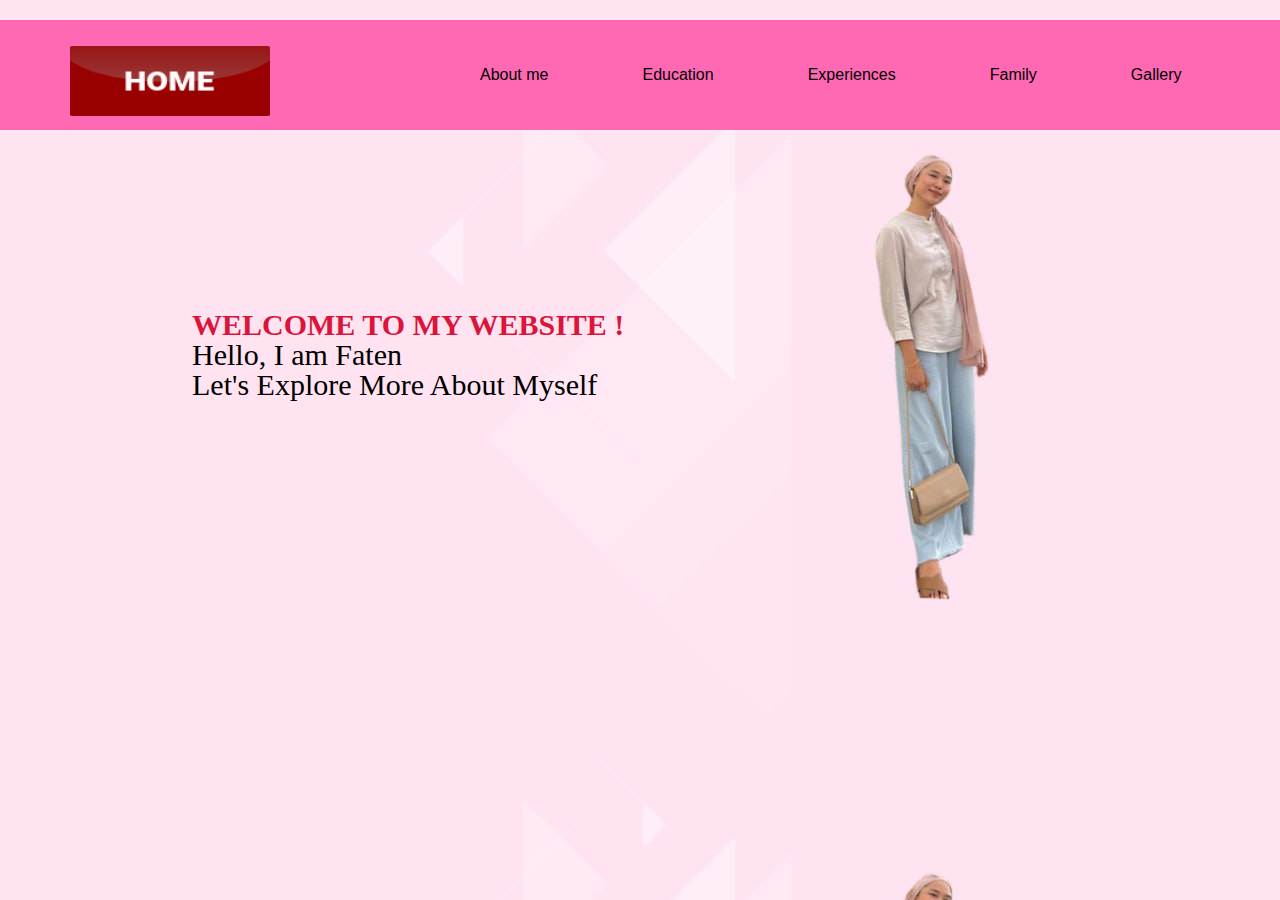
<file: index.html>
<html>
<head>
  <meta charset="utf-8">
  <meta name="viewport" content="width=device-width, initial-scale=1">
  <title>Personal Website</title>
  <link rel="stylesheet" href="style.css">
  <style>
    body
    {
      background-image: url(IMAGES/main_bg.jpg);
    }
  </style>
</head>

<body>

  <header class="navigation">
    <ul>
      <li><a href="index.html"><img src="IMAGES/button_home (2).png" alt="logo" height="70px" width="50px"></li>
      <li><a href="aboutme.html">About me</a></li>
      <li><a href="education.html">Education</a></li>
      <li><a href="experience.html">Experiences</a></li>
      <li><a href="family.html">Family</a></li>
      <li><a href="gallery.html">Gallery</a></li>
    </ul>
  </header>


  <div class="c1">
    <p class="cc1">
      <b style="color:crimson">WELCOME TO MY WEBSITE !</b> <br>
      Hello, I am Faten<br>
      Let's Explore More About Myself
    </p>
  </div>

</body>
</html>
</file>
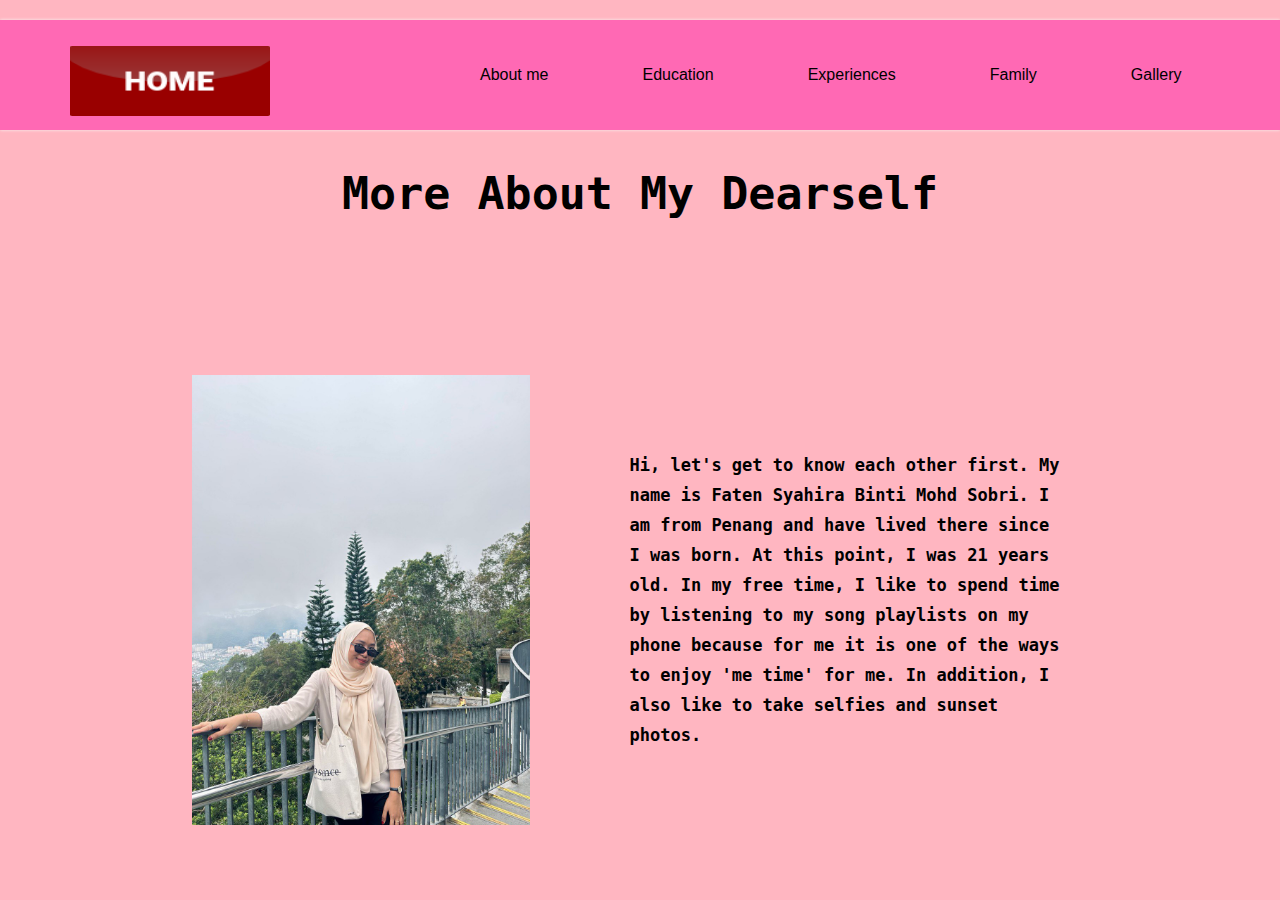
<file: aboutme.html>
<html>
<head>
  <meta charset="utf-8">
  <meta name="viewport" content="width=device-width, initial-scale=1">
  <title>Personal Website</title>
  <link rel="stylesheet" href="style.css">
  <style>
    body
    {
      background-color:lightpink;
    }
  </style>
</head>

<body>

  <header class="navigation">
    <ul>
      <li><a href="index.html"><img src="IMAGES/button_home (2).png" alt="logo" height="70px" width="50px"></li>
      <li><a href="aboutme.html">About me</a></li>
      <li><a href="education.html">Education</a></li>
      <li><a href="experience.html">Experiences</a></li>
      <li><a href="family.html">Family</a></li>
      <li><a href="gallery.html">Gallery</a></li>
    </ul>
  </header>

  <h2 style="font-size: 45px; color: black; text-align: center; font-family: monospace;"><b>More About My Dearself</b></h2>

  <div class="a1">
    <p class="aa1">
    <img src="IMAGES/aboutme1.jpg">

<b>Hi, let's get to know each other first. My name is Faten Syahira Binti Mohd Sobri. I am from Penang and have lived there since I was born. At this point, I was 21 years old. In my free time, I like to spend time by listening to my song playlists on my phone because for me it is one of the ways to enjoy 'me time' for me. In addition, I also like to take selfies and sunset photos.</b>
</p>




  </body>
  </html>
</file>
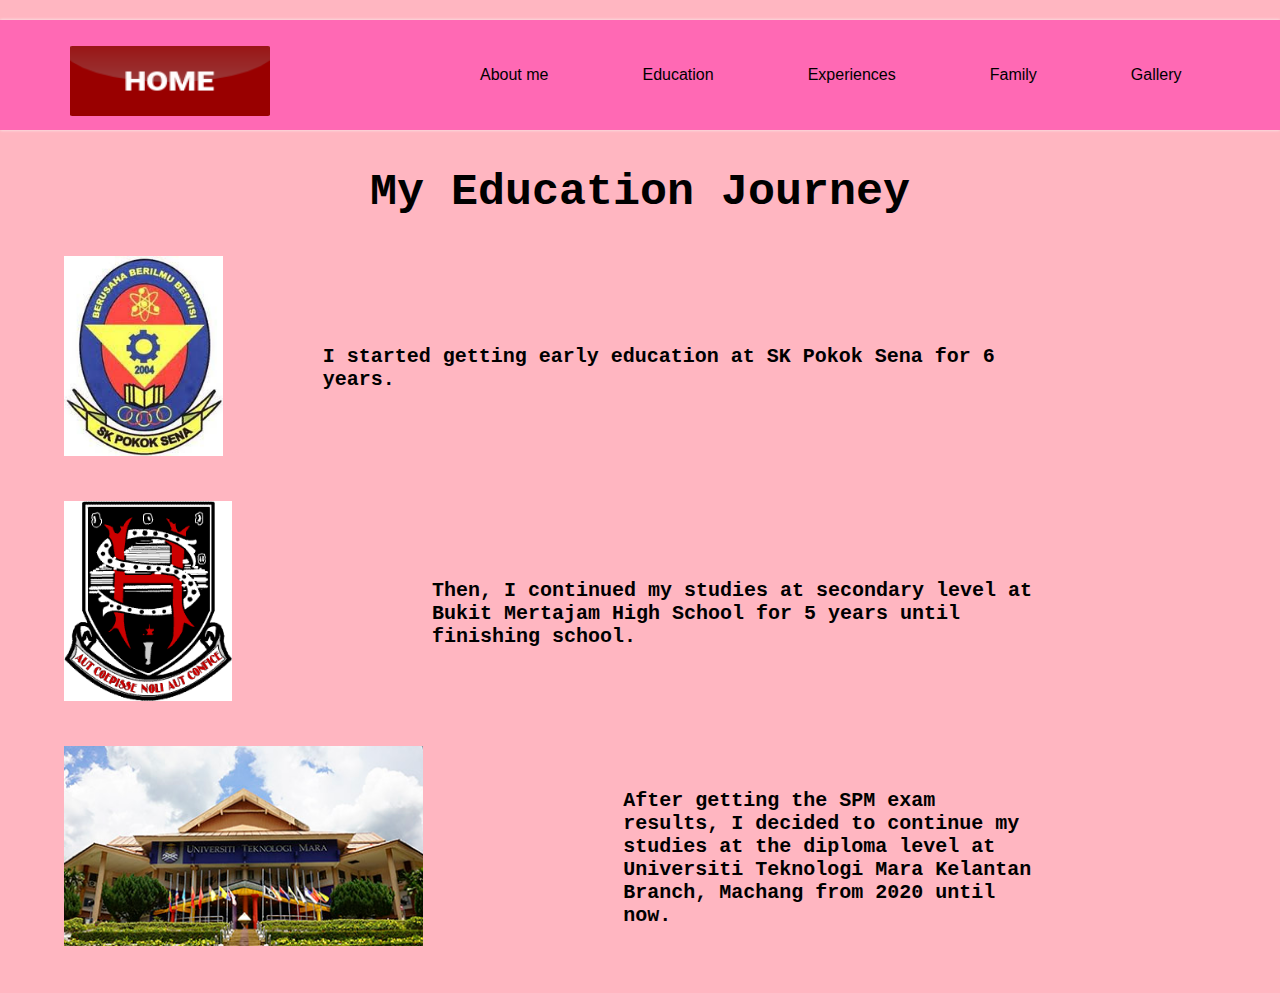
<file: education.html>
<html>
<head>
  <meta charset="utf-8">
  <meta name="viewport" content="width=device-width, initial-scale=1">
  <title>Personal Website</title>
  <link rel="stylesheet" href="style.css">
  <style>
    body
    {
      background-color: lightpink;
    }
  </style>
</head>

<body>

  <header class="navigation">
    <ul>
      <li><a href="index.html"><img src="IMAGES/button_home (2).png" alt="logo" height="70px" width="50px"></li>
      <li><a href="aboutme.html">About me</a></li>
      <li><a href="education.html">Education</a></li>
      <li><a href="experience.html">Experiences</a></li>
      <li><a href="family.html">Family</a></li>
      <li><a href="gallery.html">Gallery</a></li>
    </ul>
  </header>

  <h2 style="font-size: 45px; color: black; text-align: center; font-family: monospace;"><b>My Education Journey</b></h2>

  <div class="b1">
    <p class="bb1">
    <img src="IMAGES/edu3.jpg"> 
    
    <b>I started getting early education at SK Pokok Sena for 6 years.</b>
    </p>
</p>
<p class="bb2">
    <img src="IMAGES/edu2.png"><br>

    <b>Then, I continued my studies at secondary level at Bukit Mertajam High School for 5 years until finishing school.</b>
</p>
    
    <p class="bb3"><img src="IMAGES/edu1.jpg"><br>

    <b>After getting the SPM exam results, I decided to continue my studies at the diploma level at Universiti Teknologi Mara Kelantan Branch, Machang from 2020 until now.</b>
</p>

  </div>


  </body>
  </html>
</file>
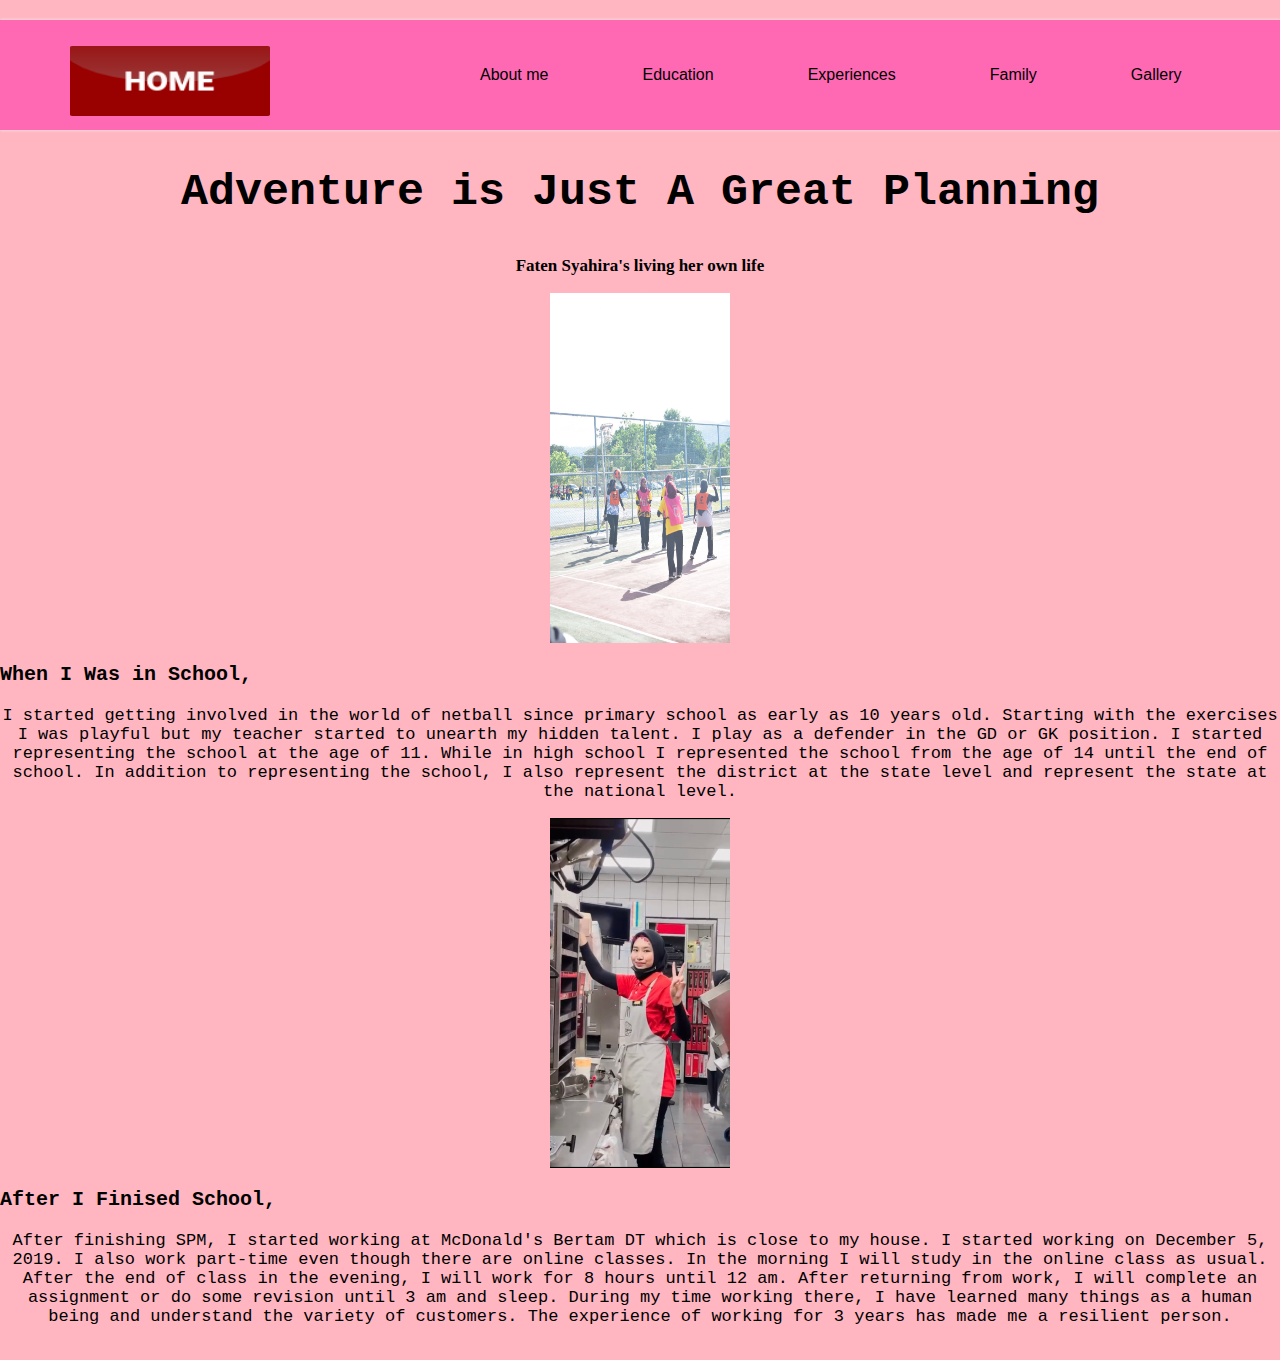
<file: experience.html>
<html>
<head>
  <meta charset="utf-8">
  <meta name="viewport" content="width=device-width, initial-scale=1">
  <title>Personal Website</title>
  <link rel="stylesheet" href="style.css">
  <style>
    body
    {
      background-color:lightpink;
    }
  </style>
</head>

<body>

  <header class="navigation">
    <ul>
      <li><a href="index.html"><img src="IMAGES/button_home (2).png" alt="logo" height="70px" width="50px"></li>
      <li><a href="aboutme.html">About me</a></li>
      <li><a href="education.html">Education</a></li>
      <li><a href="experience.html">Experiences</a></li>
      <li><a href="family.html">Family</a></li>
      <li><a href="gallery.html">Gallery</a></li>
    </ul>
  </header>

  <h2 style="font-size: 45px; color: black; text-align: center; font-family: monospace;"><b>Adventure is Just A Great Planning</b></h2>

  <p style="font-size: 17px; color: black; text-align:center; "><b>Faten Syahira's living her own life</b></p>

  <center><p><img src="IMAGES/experience1.jpg" style="width: 180px; height: 350px; float: center;"</p></center>
  <p style="font-size: 20px; color: black; font-family: monospace;"><b>When I Was in School,</b></p>


  <p style="font-size: 17px; color: black; text-align:center; font-family: monospace">I started getting involved in the world of netball since primary school as early as 10 years old. Starting with the exercises I was playful but my teacher started to unearth my hidden talent. I play as a defender in the GD or GK position. I started representing the school at the age of 11. While in high school I represented the school from the age of 14 until the end of school. In addition to representing the school, I also represent the district at the state level and represent the state at the national level.</p>

  <center><p><img src="IMAGES/experince2.jpg" style="width: 180px; height: 350px; float: center;"</p></center>
  <p style="font-size: 20px; color: black; font-family: monospace"><b>After I Finised School,</b></p>
  <p style="font-size: 17px; color: black; text-align:center; font-family: monospace">After finishing SPM, I started working at McDonald's Bertam DT which is close to my house. I started working on December 5, 2019. I also work part-time even though there are online classes. In the morning I will study in the online class as usual. After the end of class in the evening, I will work for 8 hours until 12 am. After returning from work, I will complete an assignment or do some revision until 3 am and sleep. During my time working there, I have learned many things as a human being and understand the variety of customers. The experience of working for 3 years has made me a resilient person.</p>

</body>
</html>
</file>
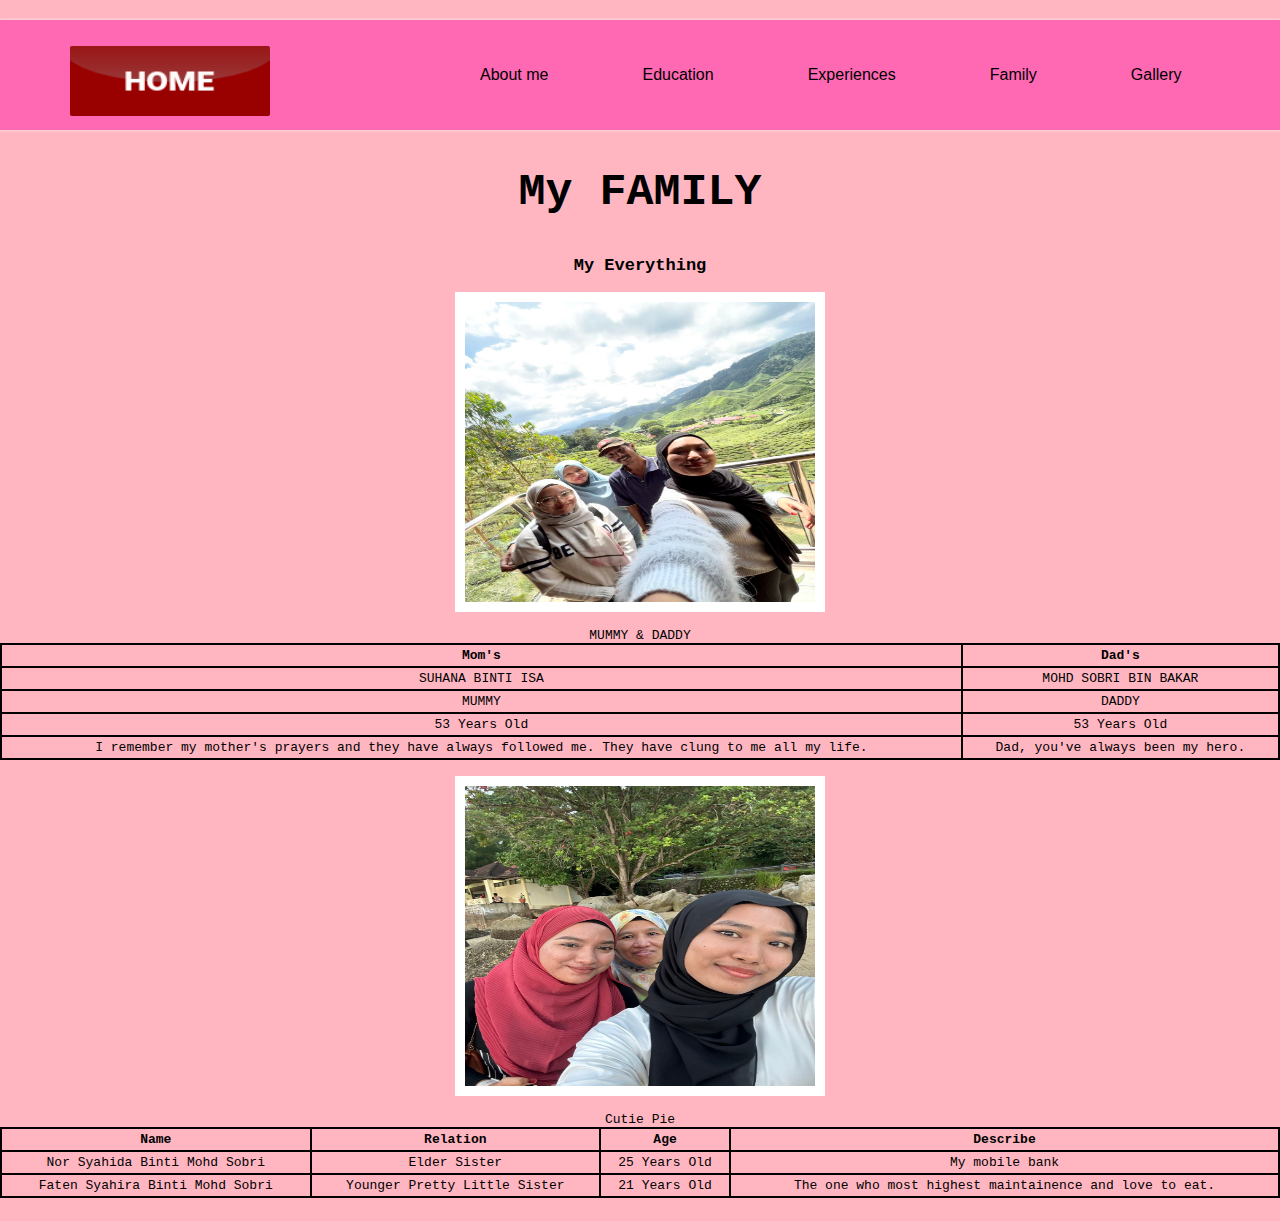
<file: family.html>
<html>
<head>
  <meta charset="utf-8">
  <meta name="viewport" content="width=device-width, initial-scale=1">
  <title>Personal Website</title>
  <link rel="stylesheet" href="style.css">
  <style>
    body
    {
      background-color:lightpink;
    }
  </style>
</head>

<body>

  <header class="navigation">
    <ul>
      <li><a href="index.html"><img src="IMAGES/button_home (2).png" alt="logo" height="70px" width="50px"></li>
      <li><a href="aboutme.html">About me</a></li>
      <li><a href="education.html">Education</a></li>
      <li><a href="experience.html">Experiences</a></li>
      <li><a href="family.html">Family</a></li>
      <li><a href="gallery.html">Gallery</a></li>
    </ul>
  </header>

  <h2 style="font-size: 45px; color: black; text-align: center; font-family: monospace;"><b>My FAMILY</b></h2>
  <p style="font-size: 17px; color: black; text-align:center; font-family: monospace"><b>My Everything</b></p>

  <center><p><img src="IMAGES/family1.jpg" style="width: 350px; height: 300px; float: center; border: 10px solid white;"</p></center>

  <style>
    Table, th, tr, td
    {
      border: 2px solid;
      border-collapse: collapse;
    }
    th, td
    {
      padding: 3px;
    }
    tr: hover
    {
      background-color: yellow;
    }
  </style>

  <table style="font-family: monospace; text-align: center; width:100%">
    <caption>MUMMY & DADDY</caption>

  <tr>
    <th>Mom's</th>
    <th>Dad's</th>
  </tr>
  <tr>
    <td>SUHANA BINTI ISA</td>
    <td>MOHD SOBRI BIN BAKAR</td>
  </tr>
  <tr>
    <td>MUMMY</td>
    <td>DADDY</td>
  </tr>
  <tr>
    <td>53 Years Old</td>
    <td>53 Years Old</td>
  </tr>
  <tr>
    <td>I remember my mother's prayers and they have always followed me. They have clung to me all my life.</td>
    <td>Dad, you've always been my hero.</td>
  </tr>
</table>

  <center><p><img src="IMAGES/family2.jpg" style="width: 350px; height: 300px; float: center; border: 10px solid white;"</p></center>

</style>
  <table style=" font-family: monospace; text-align: center; width: 100%">
    <caption>Cutie Pie</caption>
    
  <tr>
    <th>Name</th>
    <th>Relation</th>
    <th>Age</th>
    <th>Describe</th>
  </tr>
  <tr>
    <td>Nor Syahida Binti Mohd Sobri</td>
    <td>Elder Sister</td>
    <td>25 Years Old</td>
    <td>My mobile bank</td>
  </tr>
  <tr>
    <td>Faten Syahira Binti Mohd Sobri</td>
    <td>Younger Pretty Little Sister</td>
    <td>21 Years Old</td>
    <td>The one who most highest maintainence and love to eat.</td>
  </tr>
  
    <style>
    tr:hover
    {
      background-color: palevioletred;
    }
  </style>
  </table>




  

</body>
</html>
</file>
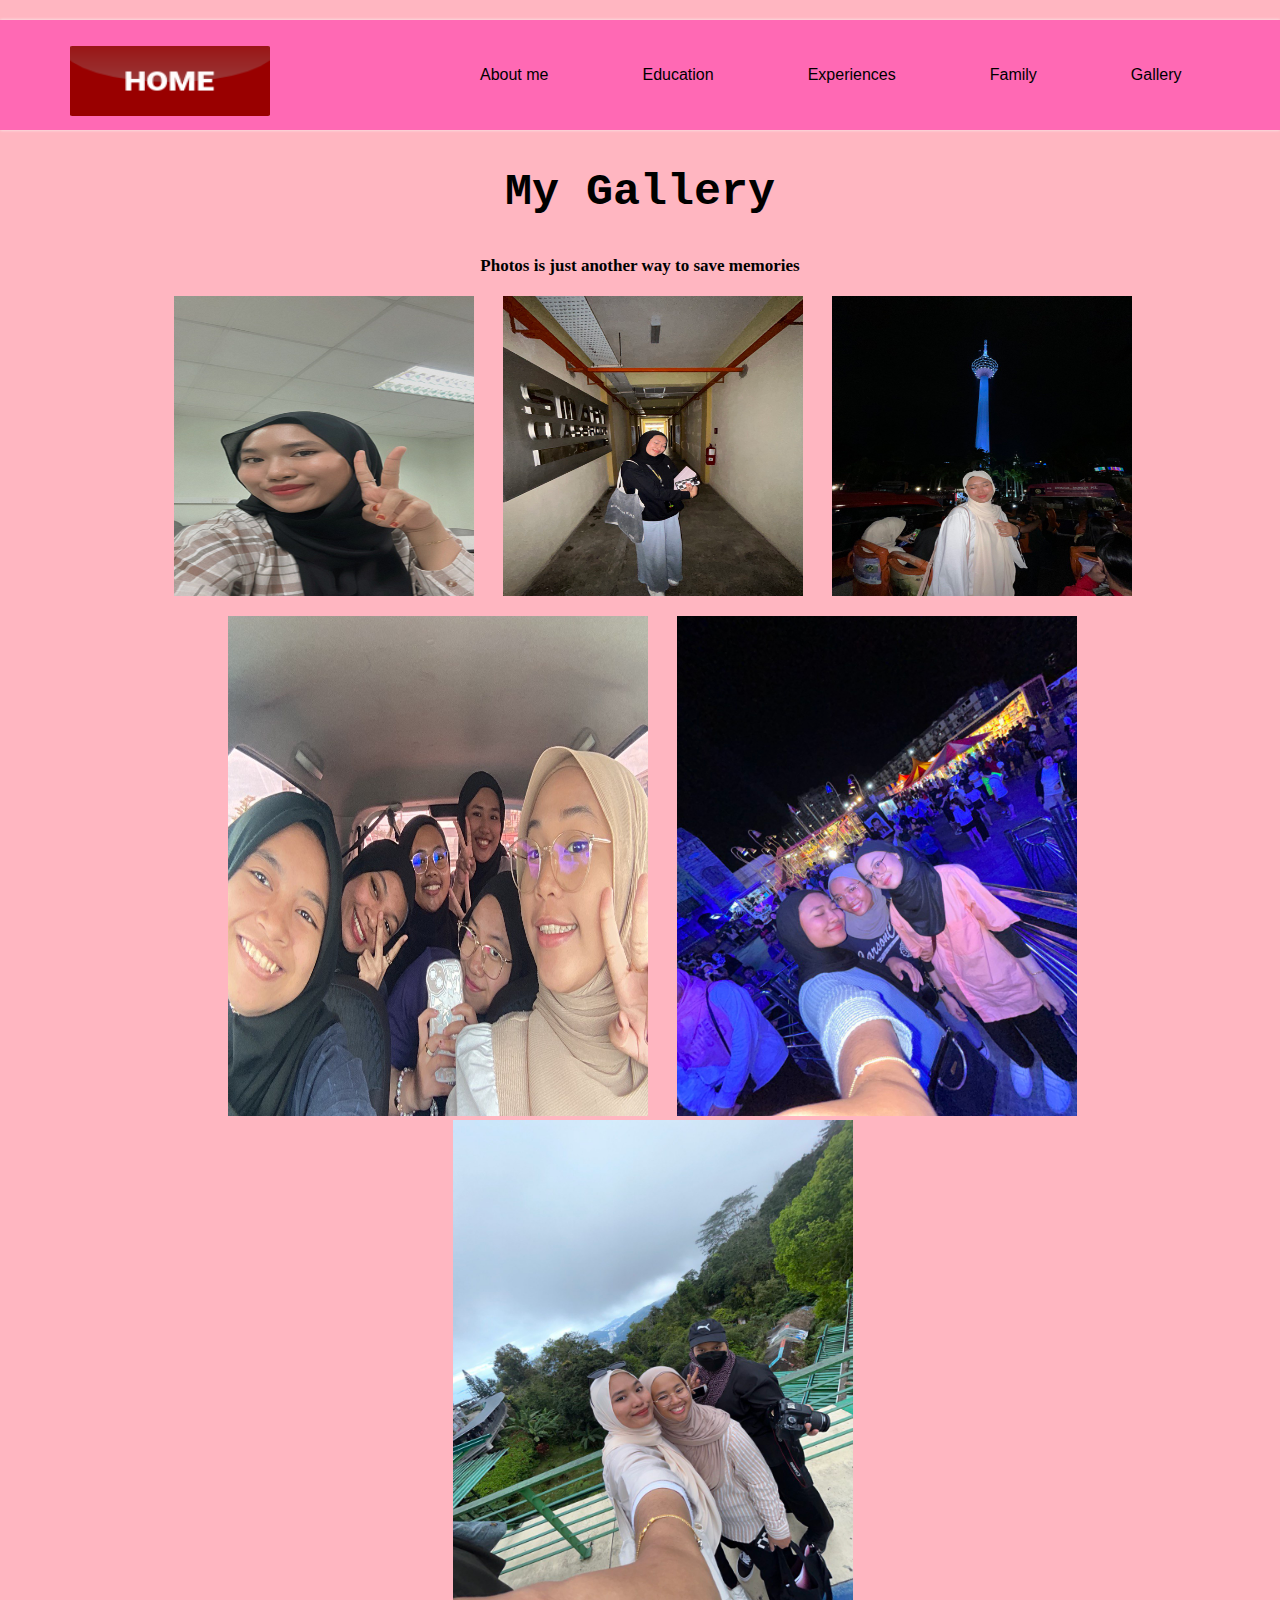
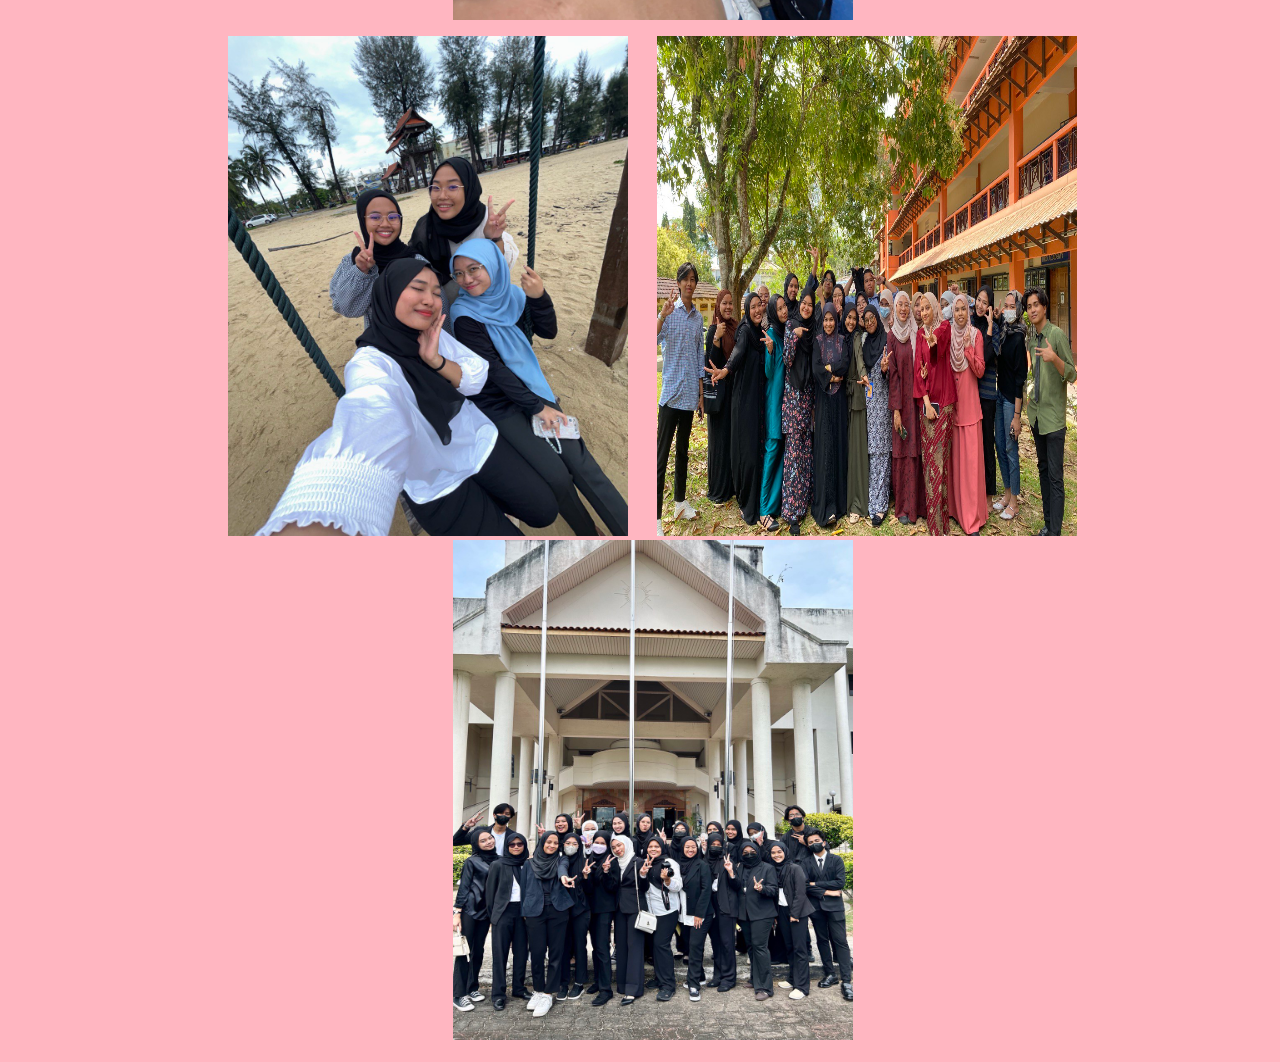
<file: gallery.html>
<html>
<head>
  <meta charset="utf-8">
  <meta name="viewport" content="width=device-width, initial-scale=1">
  <title>Personal Website</title>
  <link rel="stylesheet" href="style.css">
  <style>
    body
    {
      background-color:lightpink;
    }
  </style>
</head>

<body>

  <header class="navigation">
    <ul>
      <li><a href="index.html"><img src="IMAGES/button_home (2).png" alt="logo" height="70px" width="50px"></li>
      <li><a href="aboutme.html">About me</a></li>
      <li><a href="education.html">Education</a></li>
      <li><a href="experience.html">Experiences</a></li>
      <li><a href="family.html">Family</a></li>
      <li><a href="gallery.html">Gallery</a></li>
    </ul>
  </header>

  <h2 style="font-size: 45px; color: black; text-align: center; font-family: monospace;"><b>My Gallery</b></h2>
  <h2 style="font-size: 17px; color: black; text-align:center; font-family: Century Gothic"><b>Photos is just another way to save memories</b></h2>

  <p></p>

  <h2></h2>
  <p></p>

  <div>
    <center><img src="IMAGES/gallery1.jpg"; style="width: 300px; height: 300px; padding-left: 25px;"> 
      <img src="IMAGES/gallery3.jpg"; style="width: 300px; height: 300px; padding-left: 25px;">
      <img src="IMAGES/gallery9.jpg"; style="width: 300px; height: 300px; padding-left: 25px;"></center>
  </div>

  <p></p>

  <div>
    <center><img src="IMAGES/gallery2.jpg"; style="width: 420px; height: 500px; padding-left: 25px;"> 
      <img src="IMAGES/gallery4.jpg"; style="width: 400px; height: 500px; padding-left: 25px;">
      <img src="IMAGES/gallery5.jpg"; style="width: 400px; height: 500px; padding-left: 25px;"></center>
  </div>
  
  <p></p>

  <div>
    <center><img src="IMAGES/gallery6.jpg"; style="width: 400px; height: 500px; padding-left: 25px;"> 
      <img src="IMAGES/gallery7.jpg"; style="width: 420px; height: 500px; padding-left: 25px;">
      <img src="IMAGES/gallery8.jpg"; style="width: 400px; height: 500px; padding-left: 25px;"></center>
  </div>

  <p></p>

</body>
</html>
</file>
<file: style.css>
body
{
  background-color: white;
  margin: 20px 0px;
  padding: 0px;
  box-sizing: border-box;
  height: auto;
}
.btn
{
  padding: 10px 35px;
  background-color: transparent;
  border: 2px solid rgb(243, g169, 169);
  color: rgb(243, g169, 169)
}

.navigation
{
  background-color:hotpink;
  padding: 30px;
  box-shadow: 0 0 3px; color: whitesmoke;
}


.navigation li 
{
  display: inline;
  padding-left: 30px;
}

.navigation li a 
{
  color: black;
  font-family: Impact, Haettenschweiler, 'Arial Narrow Bold', sans-serif;
  text-decoration: none;
  padding: 30px;
  margin-bottom: 10px;
}

div
{
  padding-left: 5%;
  padding-right: 5%;
}

.navigation li a:hover
{
  color: maroon;
  text-decoration: none;
  padding: 30px;
}

.navigation li img
{
  width: 200px;
  float: left;
  margin-top: -20px;
}
.c1
{
  font-size: 30px;
  font-family: fantasy;
  text-align: justify;
  text-justify: inter-word;
  padding-top: 150px;
  display: flex;
  gap: 120px;
  align-items: center;
  align-content: center;
  align-self: center;
  padding-left: 15%;
}

.cc1
{
  line-height: 30px;
}
.c1 img
{
  cursor: pointer;
  object-fit: cover;
}
.c1 .cc1 b
{
  color: black;
}


.a1
{
  font-size: 17px;
  text-align: justify;
  text-justify: inter-word;
  padding-top: 100px;
  display: center;
  gap: 100px;
  align-items: center;
  align-content: center;
  align-self: center;
  padding-left: 15%;
}
.a1 img
{
  height: 450px;
 position: center;
}
.a1
{
  line-height: 30px;
}
.a1 img
{
  cursor: pointer;
  object-fit: cover;
}
.aa1
{
  display: flex;
  padding-right: 15%;
  text-align: left;
  align-items: center;
  gap: 100px;
  font-family: monospace;
}
.b1 img
{
  padding-bottom: 25px;
  position: left;
  height: 200px;
  
}
.bb1
{
  display: flex;
  padding-right: 15%;
  align-items: center;
  gap: 100px;
  font-family: monospace;
  font-size: 20px;
}

.bb2
{
  display: flex;
  padding-right: 15%;
  align-items: center;
  gap: 100px;
  font-family: monospace;
  font-size: 20px;
}

.bb3
{
  display: flex;
  padding-right: 15%;
  align-items: center;
  gap: 100px;
  font-family: monospace;
  font-size: 20px;
}
</file>
